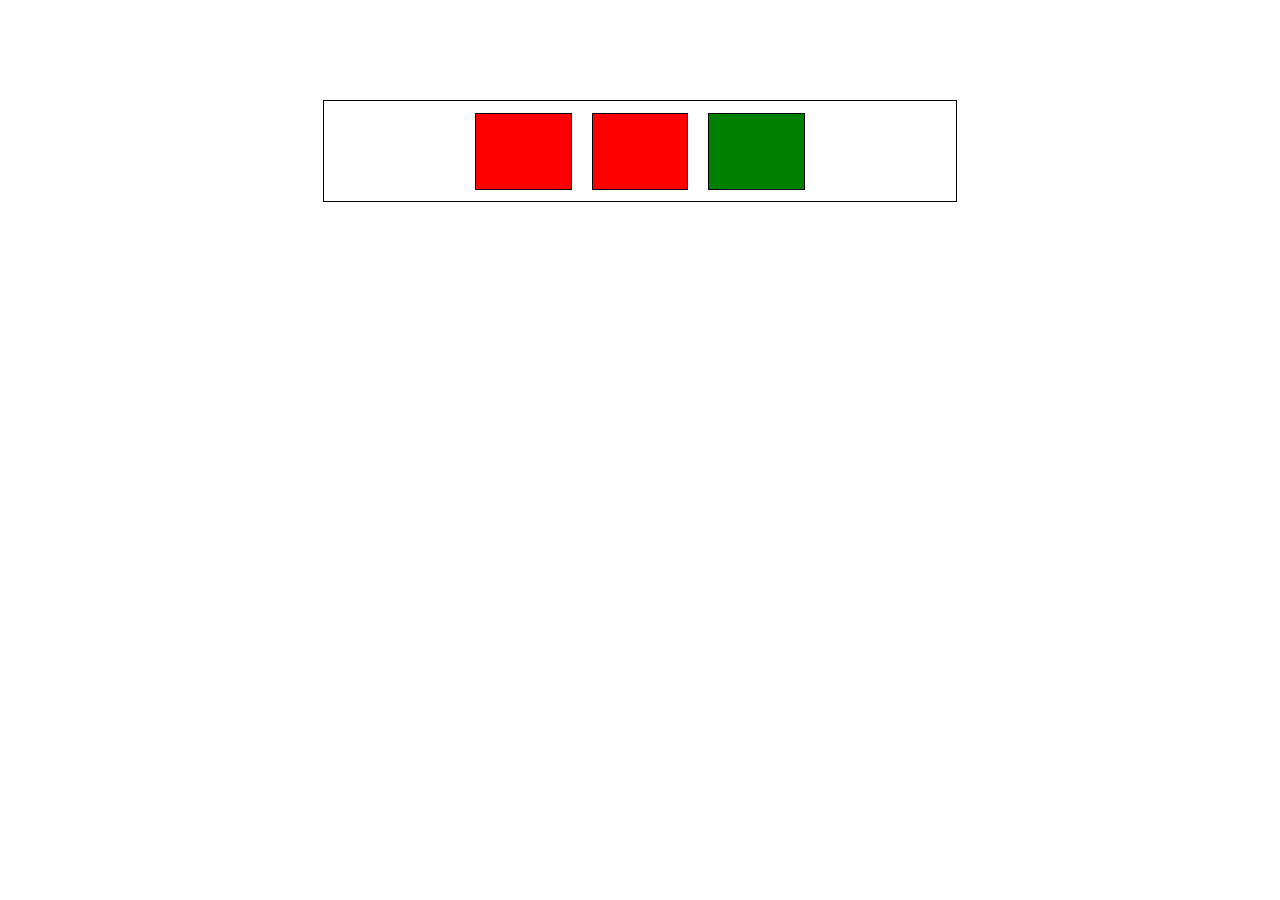
<file: flex/index.html>
<!DOCTYPE html>
<html lang="en">

<head>
    <meta charset="UTF-8">
    <meta http-equiv="X-UA-Compatible" content="IE=edge">
    <meta name="viewport" content="width=device-width, initial-scale=1.0">
    <title>Document</title>
    <link rel="stylesheet" type="text/css" href="./styles.css">
</head>

<body>
    <div class="section">
        <div id="green" class="box"></div>
        <div class="box"></div>
        <div class="box"></div>
    </div>
</body>

</html>
</file>
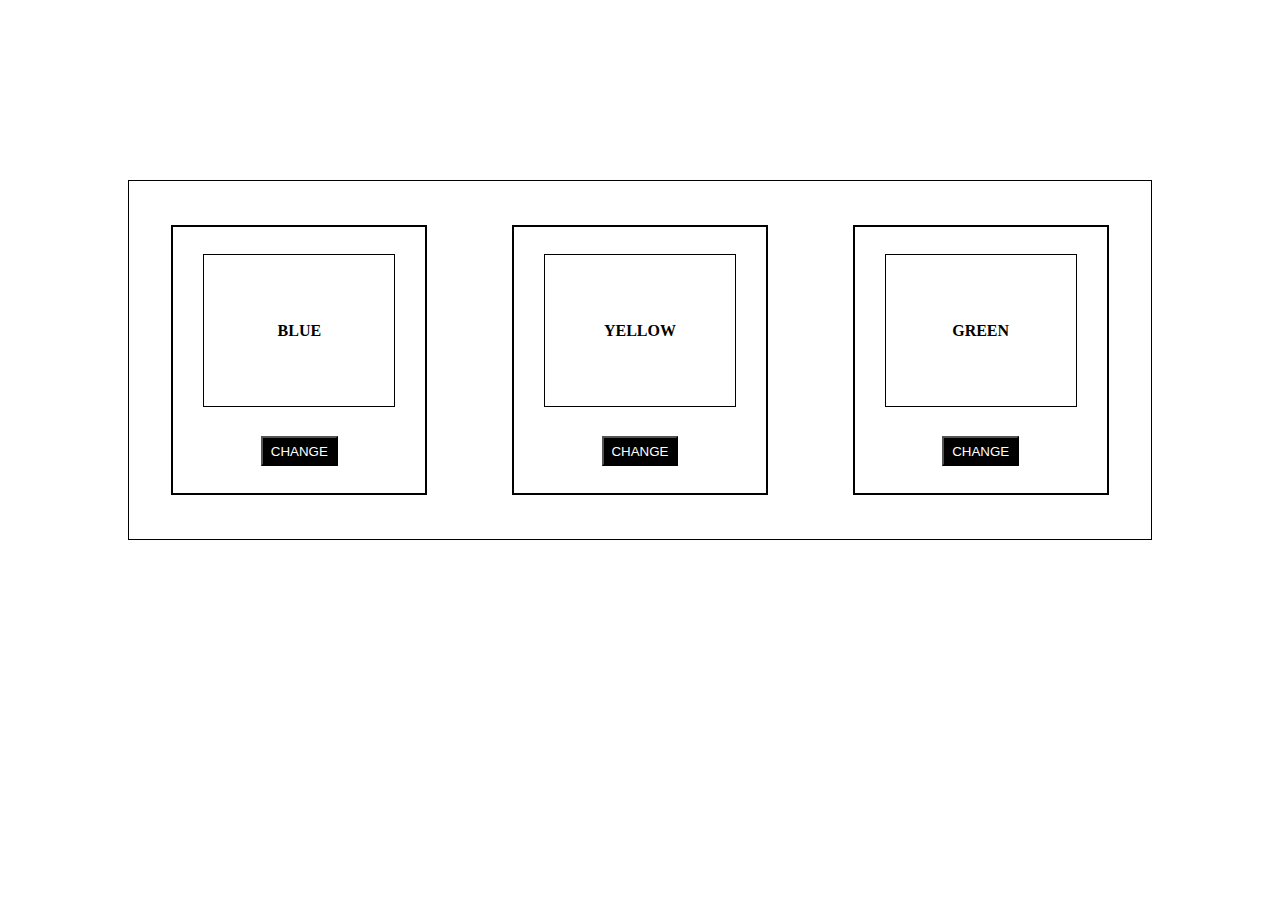
<file: dom/exercise01/index.html>
<!DOCTYPE html>
<html lang="en">

<head>
    <meta charset="UTF-8">
    <meta http-equiv="X-UA-Compatible" content="IE=edge">
    <meta name="viewport" content="width=device-width, initial-scale=1.0">
    <title>Exercise 01 - DOM</title>
    <!-- css link -->
    <link rel="stylesheet" type="text/css" href="./styles.css">
</head>

<body>
    <section id="color-section">
        <div class="box">
            <div id="blue" class="color-box">
                <p>BLUE</p>
            </div>

            <button type="button" class="btn">CHANGE</button>
        </div>


        <div class="box">
            <div id="yellow" class="color-box">
                <p>YELLOW</p>
            </div>

            <button type="button" class="btn">CHANGE</button>
        </div>

        <div class="box">
           <div id="green" class="color-box">
                <p>GREEN</p>
            </div>

            <button type="button" class="btn">CHANGE</button>
        </div>
    </section>

    <script type="text/javascript" src="./app.js"></script>
</body>

</html>
</file>
<file: flex/styles.css>
.section {
  display: flex;
  justify-content: center;
  align-items: center;
  gap: 20px;
  width: 50%;
  height: 100px;
  margin: 100px auto;
  border: 1px solid black;
}

.box {
  width: 15%;
  height: 75px;
  background-color: red;
  border: 1px solid black;
}

#green {
  order: 1;
  background-color: green;
}
</file>
<file: dom/exercise01/styles.css>
/* general styles */
* {
  box-sizing: border-box;
  margin: 0;
  padding: 0;
}

/* custom color section */
#color-section {
  display: flex;
  justify-content: space-around;
  align-items: center;
  width: 80vw;
  height: 40vh;
  margin: auto;
  margin-top: 20vh;
  border: 0.1vw solid black;
}

/* custom box */
.box {
  display: flex;
  flex-direction: column;
  justify-content: space-between;
  align-items: center;
  width: 20vw;
  height: 30vh;
  padding: 3vh 0;
  border: 0.2vw solid black;
}

/* custom button */
.btn {
  padding: 0.6vh 0.6vw;
  color: white;
  background-color: black;
  transition: all 0.2s ease-in;
}
.btn:hover {
  cursor: pointer;
  letter-spacing: 0.1vw;
}

/* custom color box */
.color-box {
  display: flex;
  justify-content: center;
  align-items: center;
  width: 15vw;
  height: 17vh;
  font-weight: bold;
  border: 0.1vw solid black;
}
</file>
